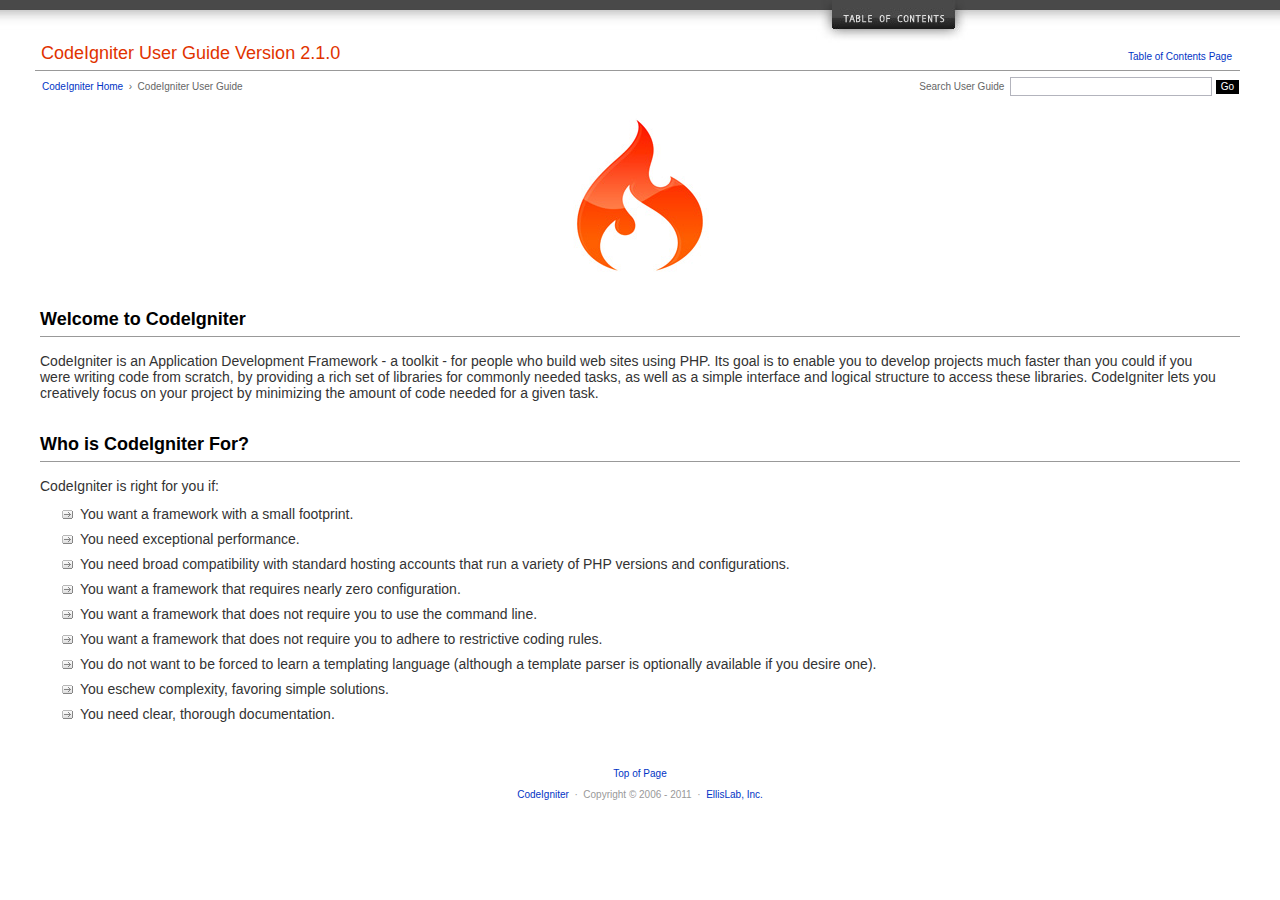
<file: server/user_guide/index.html>
<!DOCTYPE html PUBLIC "-//W3C//DTD XHTML 1.0 Transitional//EN" "http://www.w3.org/TR/xhtml1/DTD/xhtml1-transitional.dtd">
<html xmlns="http://www.w3.org/1999/xhtml" xml:lang="en" lang="en">
<head>

<meta http-equiv="Content-Type" content="text/html; charset=utf-8" />
<title>Welcome to CodeIgniter : CodeIgniter User Guide</title>

<style type='text/css' media='all'>@import url('userguide.css');</style>
<link rel='stylesheet' type='text/css' media='all' href='userguide.css' />

<script type="text/javascript" src="nav/nav.js"></script>
<script type="text/javascript" src="nav/prototype.lite.js"></script>
<script type="text/javascript" src="nav/moo.fx.js"></script>
<script type="text/javascript" src="nav/user_guide_menu.js"></script>

<meta http-equiv='expires' content='-1' />
<meta http-equiv= 'pragma' content='no-cache' />
<meta name='robots' content='all' />
<meta name='author' content='ExpressionEngine Dev Team' />
<meta name='description' content='CodeIgniter User Guide' />

</head>
<body>

<!-- START NAVIGATION -->
<div id="nav"><div id="nav_inner"><script type="text/javascript">create_menu('null');</script></div></div>
<div id="nav2"><a name="top"></a><a href="javascript:void(0);" onclick="myHeight.toggle();"><img src="images/nav_toggle_darker.jpg" width="154" height="43" border="0" title="Toggle Table of Contents" alt="Toggle Table of Contents" /></a></div>
<div id="masthead">
<table cellpadding="0" cellspacing="0" border="0" style="width:100%">
<tr>
<td><h1>CodeIgniter User Guide Version 2.1.0</h1></td>
<td id="breadcrumb_right"><a href="toc.html">Table of Contents Page</a></td>
</tr>
</table>
</div>
<!-- END NAVIGATION -->


<table cellpadding="0" cellspacing="0" border="0" style="width:100%">
<tr>
<td id="breadcrumb">
<a href="http://codeigniter.com/">CodeIgniter Home</a> &nbsp;&#8250;&nbsp; CodeIgniter User Guide
</td>
<td id="searchbox"><form method="get" action="http://www.google.com/search"><input type="hidden" name="as_sitesearch" id="as_sitesearch" value="codeigniter.com/user_guide/" />Search User Guide&nbsp; <input type="text" class="input" style="width:200px;" name="q" id="q" size="31" maxlength="255" value="" />&nbsp;<input type="submit" class="submit" name="sa" value="Go" /></form></td>
</tr>
</table>



<br clear="all" />

<div class="center"><img src="images/ci_logo_flame.jpg" width="150" height="164" border="0" alt="CodeIgniter" /></div>


<!-- START CONTENT -->
<div id="content">



<h2>Welcome to CodeIgniter</h2>

<p>CodeIgniter is an Application Development Framework - a toolkit - for people who build web sites using PHP.
Its goal is to enable you to develop projects much faster than you could if you were writing code
from scratch, by providing a rich set of libraries for commonly needed tasks, as well as a simple interface and
logical structure to access these libraries. CodeIgniter lets you creatively focus on your project by
minimizing the amount of code needed for a given task.</p>


<h2>Who is CodeIgniter For?</h2>

<p>CodeIgniter is right for you if:</p>

<ul>
<li>You want a framework with a small footprint.</li>
<li>You need exceptional performance.</li>
<li>You need broad compatibility with standard hosting accounts that run a variety of PHP versions and configurations.</li>
<li>You want a framework that requires nearly zero configuration.</li>
<li>You want a framework that does not require you to use the command line.</li>
<li>You want a framework that does not require you to adhere to restrictive coding rules.</li>
<li>You do not want to be forced to learn a templating language (although a template parser is optionally available if you desire one).</li>
<li>You eschew complexity, favoring simple solutions.</li>
<li>You need clear, thorough documentation.</li>
</ul>


</div>
<!-- END CONTENT -->


<div id="footer">
<p><a href="#top">Top of Page</a></p>
<p><a href="http://codeigniter.com">CodeIgniter</a> &nbsp;&middot;&nbsp; Copyright &#169; 2006 - 2011 &nbsp;&middot;&nbsp; <a href="http://ellislab.com/">EllisLab, Inc.</a></p>
</div>



</body>
</html>
</file>
<file: server/user_guide/userguide.css>
body {
 margin: 0;
 padding: 0;
 font-family: Lucida Grande, Verdana, Geneva, Sans-serif;
 font-size: 14px;
 color: #333;
 background-color: #fff;
}

a {
 color: #0134c5;
 background-color: transparent;
 text-decoration: none;
 font-weight: normal;
 outline-style: none;
}
a:visited {
 color: #0134c5;
 background-color: transparent;
 text-decoration: none;
 outline-style: none;
}
a:hover {
 color: #000;
 text-decoration: none;
 background-color: transparent;
 outline-style: none;
}

#breadcrumb {
 float: left;
 background-color: transparent;
 margin: 10px 0 0 42px;
 padding: 0;
 font-size: 10px;
 color: #666;
}
#breadcrumb_right {
 float: right;
 width: 175px;
 background-color: transparent;
 padding: 8px 8px 3px 0;
 text-align: right;
 font-size: 10px;
 color: #666;
}
#nav {
 background-color: #494949;
 margin: 0;
 padding: 0;
}
#nav2 {
 background: #fff url(images/nav_bg_darker.jpg) repeat-x left top;
 padding: 0 310px 0 0;
 margin: 0;
 text-align: right;
}
#nav_inner {
 background-color: transparent;
 padding: 8px 12px 0 20px;
 margin: 0;
 font-family: Lucida Grande, Verdana, Geneva, Sans-serif;
 font-size: 11px;
}

#nav_inner h3 {
 font-size: 12px;
 color: #fff;
 margin: 0;
 padding: 0;
}

#nav_inner .td_sep {
 background: transparent url(images/nav_separator_darker.jpg) repeat-y left top;
 width: 25%;
 padding: 0 0 0 20px;
}
#nav_inner .td {
 width: 25%;
}
#nav_inner p {
 color: #eee;
 background-color: transparent;
 padding:0;
 margin: 0 0 10px 0;
}
#nav_inner ul {
 list-style-image: url(images/arrow.gif);
 padding: 0 0 0 18px;
 margin: 8px 0 12px 0;
}
#nav_inner li {
 padding: 0;
 margin: 0 0 4px 0;
}

#nav_inner a {
 color: #eee;
 background-color: transparent;
 text-decoration: none;
 font-weight: normal;
 outline-style: none;
}

#nav_inner a:visited {
 color: #eee;
 background-color: transparent;
 text-decoration: none;
 outline-style: none;
}

#nav_inner a:hover {
 color: #ccc;
 text-decoration: none;
 background-color: transparent;
 outline-style: none;
}

#masthead {
 margin: 0 40px 0 35px;
 padding: 0 0 0 6px;
 border-bottom: 1px solid #999;
}

#masthead h1 {
background-color: transparent;
color: #e13300;
font-size: 18px;
font-weight: normal;
margin: 0;
padding: 0 0 6px 0;
}

#searchbox {
 background-color: transparent;
 padding: 6px 40px 0 0;
 text-align: right;
 font-size: 10px;
 color: #666;
}

#img_welcome {
 border-bottom: 1px solid #D0D0D0;
 margin: 0 40px 0 40px;
 padding: 0;
 text-align: center;
}

#content {
 margin: 20px 40px 0 40px;
 padding: 0;
}

#content p {
 margin: 12px 20px 12px 0;
}

#content h1 {
color: #e13300;
border-bottom: 1px solid #666;
background-color: transparent;
font-weight: normal;
font-size: 24px;
margin: 0 0 20px 0;
padding: 3px 0 7px 3px;
}

#content h2 {
 background-color: transparent;
 border-bottom: 1px solid #999;
 color: #000;
 font-size: 18px;
 font-weight: bold;
 margin: 28px 0 16px 0;
 padding: 5px 0 6px 0;
}

#content h3 {
 background-color: transparent;
 color: #333;
 font-size: 16px;
 font-weight: bold;
 margin: 16px 0 15px 0;
 padding: 0 0 0 0;
}

#content h4 {
 background-color: transparent;
 color: #444;
 font-size: 14px;
 font-weight: bold;
 margin: 22px 0 0 0;
 padding: 0 0 0 0;
}

#content img {
 margin: auto;
 padding: 0;
}

#content code {
 font-family: Monaco, Verdana, Sans-serif;
 font-size: 12px;
 background-color: #f9f9f9;
 border: 1px solid #D0D0D0;
 color: #002166;
 display: block;
 margin: 14px 0 14px 0;
 padding: 12px 10px 12px 10px;
}

#content pre {
 font-family: Monaco, Verdana, Sans-serif;
 font-size: 12px;
 background-color: #f9f9f9;
 border: 1px solid #D0D0D0;
 color: #002166;
 display: block;
 margin: 14px 0 14px 0;
 padding: 12px 10px 12px 10px;
}

#content .path {
 background-color: #EBF3EC;
 border: 1px solid #99BC99;
 color: #005702;
 text-align: center;
 margin: 0 0 14px 0;
 padding: 5px 10px 5px 8px;
}

#content dfn {
 font-family: Lucida Grande, Verdana, Geneva, Sans-serif;
 color: #00620C;
 font-weight: bold;
 font-style: normal;
}
#content var {
 font-family: Lucida Grande, Verdana, Geneva, Sans-serif;
 color: #8F5B00;
 font-weight: bold;
 font-style: normal;
}
#content samp {
 font-family: Lucida Grande, Verdana, Geneva, Sans-serif;
 color: #480091;
 font-weight: bold;
 font-style: normal;
}
#content kbd {
 font-family: Lucida Grande, Verdana, Geneva, Sans-serif;
 color: #A70000;
 font-weight: bold;
 font-style: normal;
}

#content ul {
 list-style-image: url(images/arrow.gif);
 margin: 10px 0 12px 0;
}

li.reactor {
 list-style-image: url(images/reactor-bullet.png);
}
#content li {
 margin-bottom: 9px;
}

#content li p {
 margin-left: 0;
 margin-right: 0;
}

#content .tableborder {
 border: 1px solid #999;
}
#content th {
 font-weight: bold;
 text-align: left;
 font-size: 12px;
 background-color: #666;
 color: #fff;
 padding: 4px;
}

#content .td {
 font-weight: normal;
 font-size: 12px;
 padding: 6px;
 background-color: #f3f3f3;
}

#content .tdpackage {
 font-weight: normal;
 font-size: 12px;
}

#content .important {
 background: #FBE6F2;
 border: 1px solid #D893A1;
 color: #333;
 margin: 10px 0 5px 0;
 padding: 10px;
}

#content .important p {
 margin: 6px 0 8px 0;
 padding: 0;
}

#content .important .leftpad {
 margin: 6px 0 8px 0;
 padding-left: 20px;
}

#content .critical {
 background: #FBE6F2;
 border: 1px solid #E68F8F;
 color: #333;
 margin: 10px 0 5px 0;
 padding: 10px;
}

#content .critical p {
 margin: 5px 0 6px 0;
 padding: 0;
}


#footer {
background-color: transparent;
font-size: 10px;
padding: 16px 0 15px 0;
margin: 20px 0 0 0;
text-align: center;
}

#footer p {
 font-size: 10px;
 color: #999;
 text-align: center;
}
#footer address {
 font-style: normal;
}

.center {
 text-align: center;
}

img {
 padding:0;
 border: 0;
 margin: 0;
}

.nopad {
 padding:0;
 border: 0;
 margin: 0;
}


form {
 margin: 0;
 padding: 0;
}

.input {
 font-family: Lucida Grande, Verdana, Geneva, Sans-serif;
 font-size: 11px;
 color: #333;
 border: 1px solid #B3B4BD;
 width: 100%;
 font-size: 11px;
 height: 1.5em;
 padding: 0;
 margin: 0;
}

.textarea {
 font-family: Lucida Grande, Verdana, Geneva, Sans-serif;
 font-size: 14px;
 color: #143270;
 background-color: #f9f9f9;
 border: 1px solid #B3B4BD;
 width: 100%;
 padding: 6px;
 margin: 0;
}

.select {
 background-color: #fff;
 font-size:  11px;
 font-weight: normal;
 color: #333;
 padding: 0;
 margin: 0 0 3px 0;
}

.checkbox {
 background-color: transparent;
 padding: 0;
 border: 0;
}

.submit {
 background-color: #000;
 color: #fff;
 font-weight: normal;
 font-size: 10px;
 border: 1px solid #fff;
 margin: 0;
 padding: 1px 5px 2px 5px;
}
</file>
